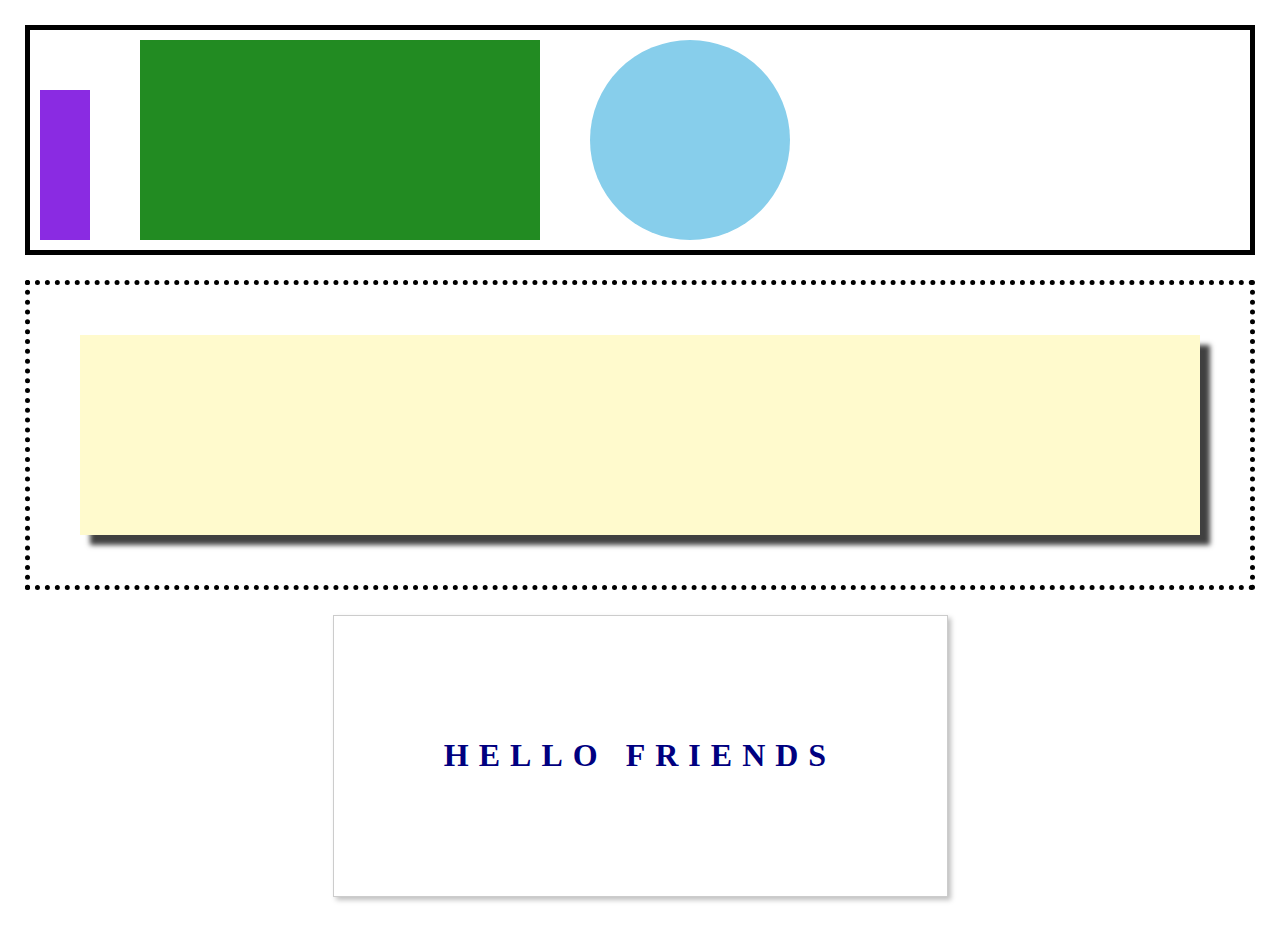
<file: drill-2/index.html>
<!DOCTYPE html>
<html lang="en">
<head>
    <meta charset="UTF-8">
    <meta http-equiv="X-UA-Compatible" content="IE=edge">
    <meta name="viewport" content="width=device-width, initial-scale=1.0">
    <title>Second</title>
    <link rel="stylesheet" href="index.css" />
</head>

<body>

    <div class="container-one">
        <div class="square-one"></div>
        <div class="square-two"></div>
        <div class="circle-one"></div>
    </div>

    <div class="container-two">
        <div class="box-shadow"></div>
    </div>
    
    <div class="container-three">
        <h1>HELLO FRIENDS</h1>
    </div>
    
</body>
</html>
</file>
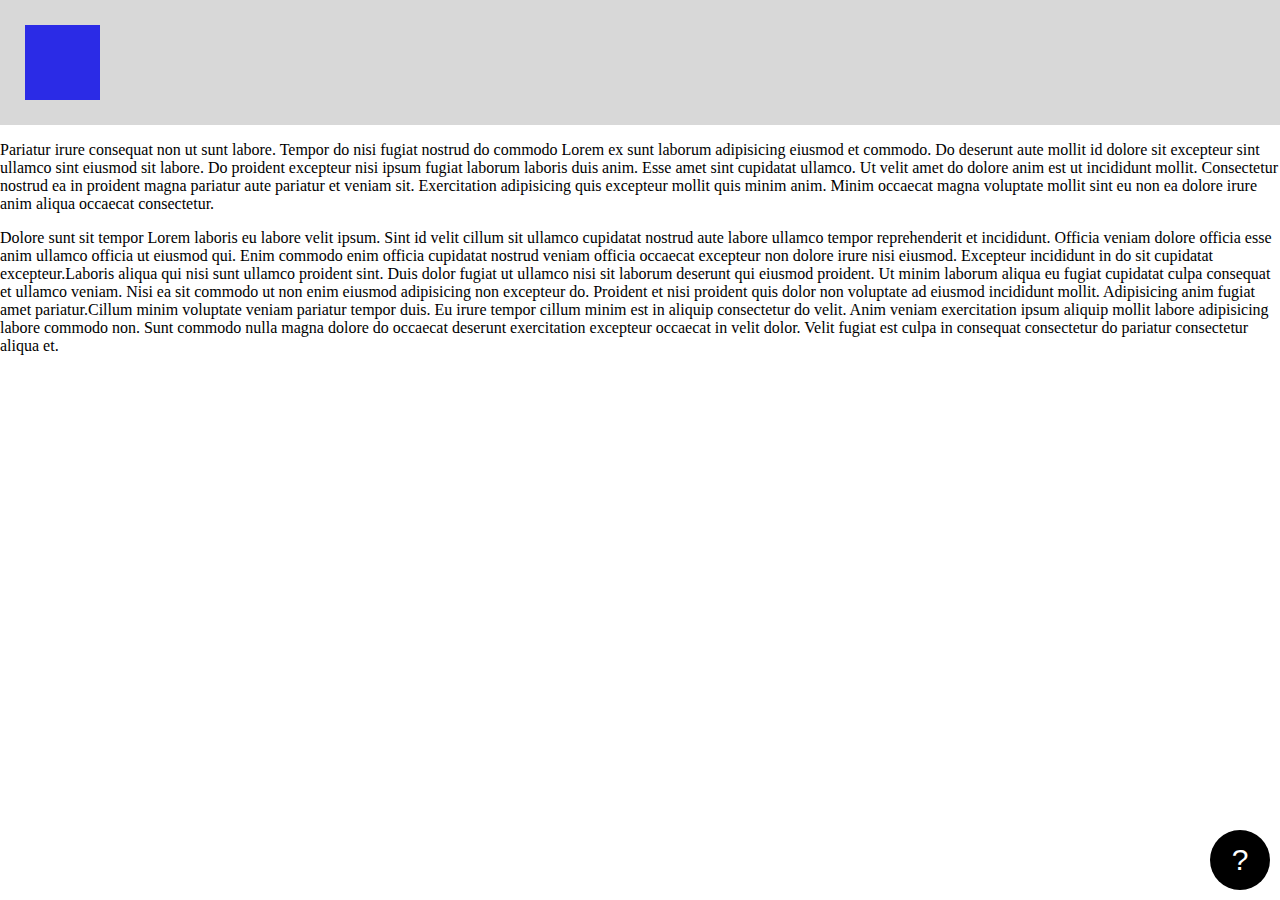
<file: drill-3/index.html>
<!DOCTYPE html>
<html>
  <head>
    <title> Third </title>
    <link rel="stylesheet" href="./index.css" />
  </head>

  <body>
    <header>
      <div class="square"></div>
    </header>

    <article class="row-big row-2">
        <p>Pariatur irure consequat non ut sunt labore. Tempor do nisi fugiat nostrud do commodo Lorem ex sunt laborum adipisicing eiusmod et commodo. Do deserunt aute mollit id dolore sit excepteur sint ullamco sint eiusmod sit labore. Do proident excepteur nisi ipsum fugiat laborum laboris duis anim. Esse amet sint cupidatat ullamco. Ut velit amet do dolore anim est ut incididunt mollit. Consectetur nostrud ea in proident magna pariatur aute pariatur et veniam sit. Exercitation adipisicing quis excepteur mollit quis minim anim. Minim occaecat magna voluptate mollit sint eu non ea dolore irure anim aliqua occaecat consectetur.</p>
        
        <p>Dolore sunt sit tempor Lorem laboris eu labore velit ipsum. Sint id velit cillum sit ullamco cupidatat nostrud aute labore ullamco tempor reprehenderit et incididunt. Officia veniam dolore officia esse anim ullamco officia ut eiusmod qui. Enim commodo enim officia cupidatat nostrud veniam officia occaecat excepteur non dolore irure nisi eiusmod. Excepteur incididunt in do sit cupidatat excepteur.Laboris aliqua qui nisi sunt ullamco proident sint. Duis dolor fugiat ut ullamco nisi sit laborum deserunt qui eiusmod proident. Ut minim laborum aliqua eu fugiat cupidatat culpa consequat et ullamco veniam. Nisi ea sit commodo ut non enim eiusmod adipisicing non excepteur do. Proident et nisi proident quis dolor non voluptate ad eiusmod incididunt mollit. Adipisicing anim fugiat amet pariatur.Cillum minim voluptate veniam pariatur tempor duis. Eu irure tempor cillum minim est in aliquip consectetur do velit. Anim veniam exercitation ipsum aliquip mollit labore adipisicing labore commodo non. Sunt commodo nulla magna dolore do occaecat deserunt exercitation excepteur occaecat in velit dolor. Velit fugiat est culpa in consequat consectetur do pariatur consectetur aliqua et.</p>
    </article>

    <div class="stripe stripe-1"></div>
    <div class="stripe stripe-2"></div>
    <div class="stripe stripe-3"></div>
    <div class="stripe stripe-4"></div>

    <div class="question-container">
        <button>?</button>
    </div>
  </body>
</html>
</file>
<file: drill-2/index.css>
body {
    margin: 0;
    padding: 25px;
  }
  
  .container-one {
    border: 5px solid black;
    padding: 10px;
    display: flex;
    align-items: flex-end;
    box-sizing: border-box;
  }

  .square-one {
    height: 150px;
    width: 50px;
    background-color: blueviolet;
  }
  
  .square-two {
    height: 200px;
    width: 400px;
    background-color: forestgreen;
    margin: 0 50px;
  }
  
  .circle-one {
    height: 200px;
    width: 200px;
    border-radius: 50%;
    background-color: skyblue;
  }
  
  .container-two {
    border: 5px dotted black;
    padding: 50px;
    margin-top: 25px; 
    box-sizing: border-box;
  }
  
  .box-shadow {
    width: 100%;
    height: 200px;
    background-color: lemonchiffon;
    box-shadow: 10px 10px 5px 0px rgba(0,0,0,0.75);
  }
  
  .container-three {
    width: 50%;
    border: 1px solid #ccc;
    background-color: white;
    padding: 100px;
    box-sizing: border-box ;
    margin: 25px auto; 
    box-shadow: 3px 3px 5px 0px rgba(0,0,0,0.25);
  }
  
  .container-three h1 {
    width: 100%;
    text-align: center;
    color: navy;
    letter-spacing: 10px;
  }
</file>
<file: drill-3/index.css>
body, html {
    margin: 0;
    padding: 0;
}

article {
    padding: 50xp;
}

header {
    background-color: #d8d8d8;
    padding: 25px;
    box-sizing: border-box;
}

.square {
    width: 75px;
    height: 75px;
    background-color: rgb(43, 43, 230);
}

.stripe {
    height: auto;
}

.stripe-1{
    background-color: rgb(43, 43, 230);
}

.stripe-2{
    background-color: #50e3c3;
}

stripe-3 {
    background-color: #B8E986;
  }
  
  .stripe-4 {
    background-color: #F8E71C;
  }
  
  .question-container {
    position: fixed;
    right: 10px;
    bottom: 10px;
  }
  
  .question-container button {
    height: 60px;
    width: 60px;
    background-color: black;
    color: white;
    border: none;
    border-radius: 50%;
    font-size: 30px;
  }
</file>
